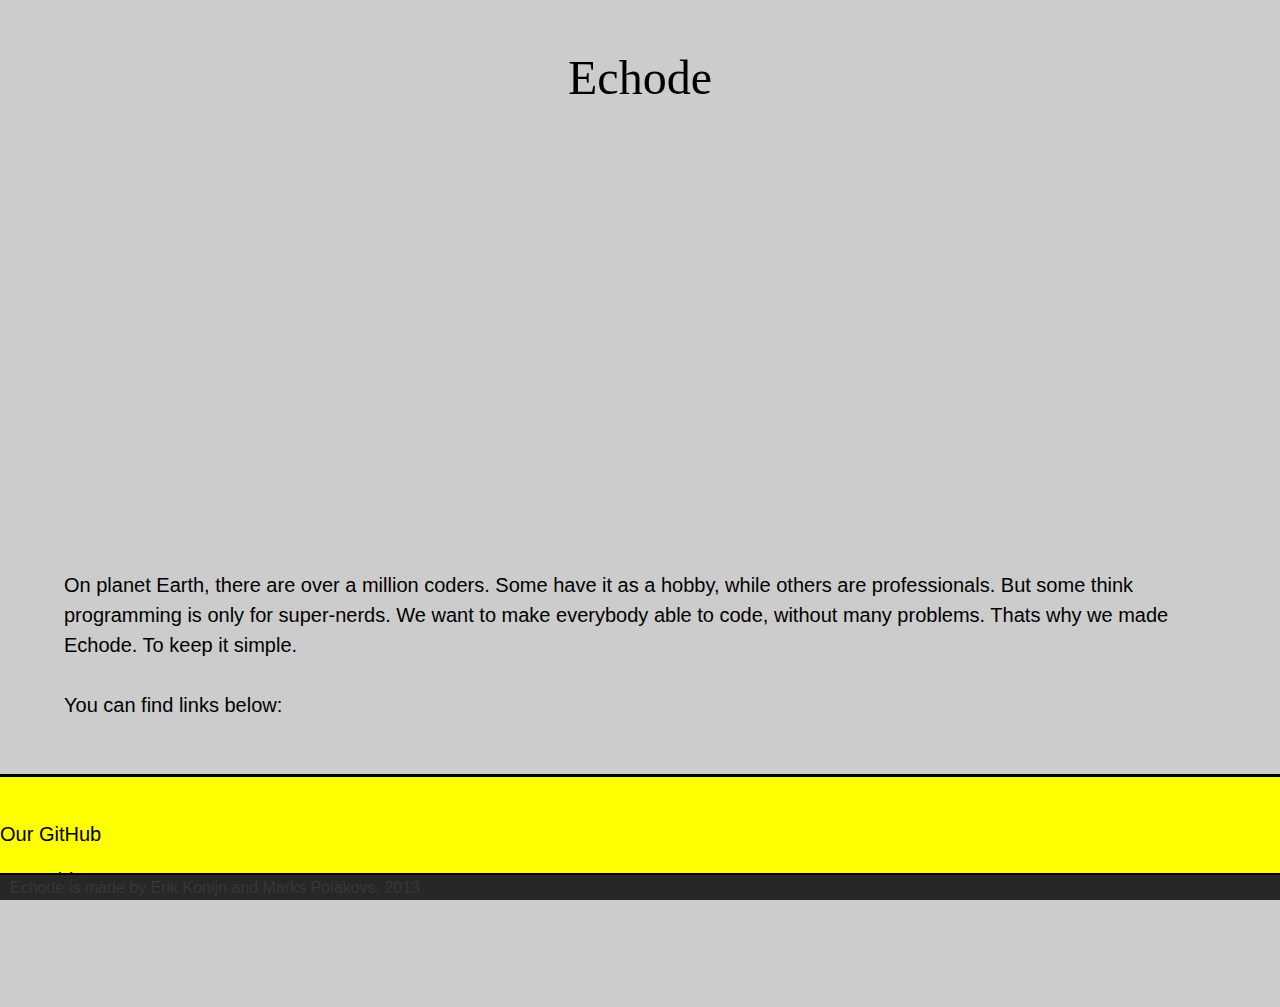
<file: Index.html>
<!DOCTYPE HTML PUBLIC "-//W3C//DTD HTML 4.01 Transitional//EN"
    "http://www.w3.org/TR/html4/loose.dtd">
<html lang="en">
    <head>
        <title>Echode | Simple Programming</title>
        <script type="text/javascript" src="http://ajax.googleapis.com/ajax/libs/jquery/1.10.2/jquery.js"></script>
        <script type="text/javascript" src="javascript.js"></script>
        </script>
        <link rel="stylesheet" href="Stylesheet.css"/>
        <link rel="shortcut icon" href="icon.png"/>
    </head>
    <body>
        <div class="flip"> 
        <div class="card"> 
            <div class="face front"> 
                Echode
            </div> 
            <div class="face back"> 
                We are different. We keep it simple.
            </div> 
        </div> 
    </div> 

        <br><br><br><br><br><br><br><br><br><br><br><br><br><br><br>
        <div id="centerstuff">
            <p id="text">On planet Earth, there are over a million coders. Some have it as a hobby, while others are professionals. 
            But some think programming is only for super-nerds. We want to make everybody able to code,
            without many problems. Thats why we made Echode. To keep it simple. <br><br>
            You can find links below:</p>
        </div>
        <br><br><br>
        <div id="dl">
            <br>
            <p id="text1"><br>Our GitHub</p>
            <p id="text2"><br>Something</p>
            <br><br><br><br><br>
        </div>
        
        <div id="footer">
            <p>Echode is made by Erik Konijn and Marks Polakovs, 2013</p>
        </div>
    </body>
</html>
</file>
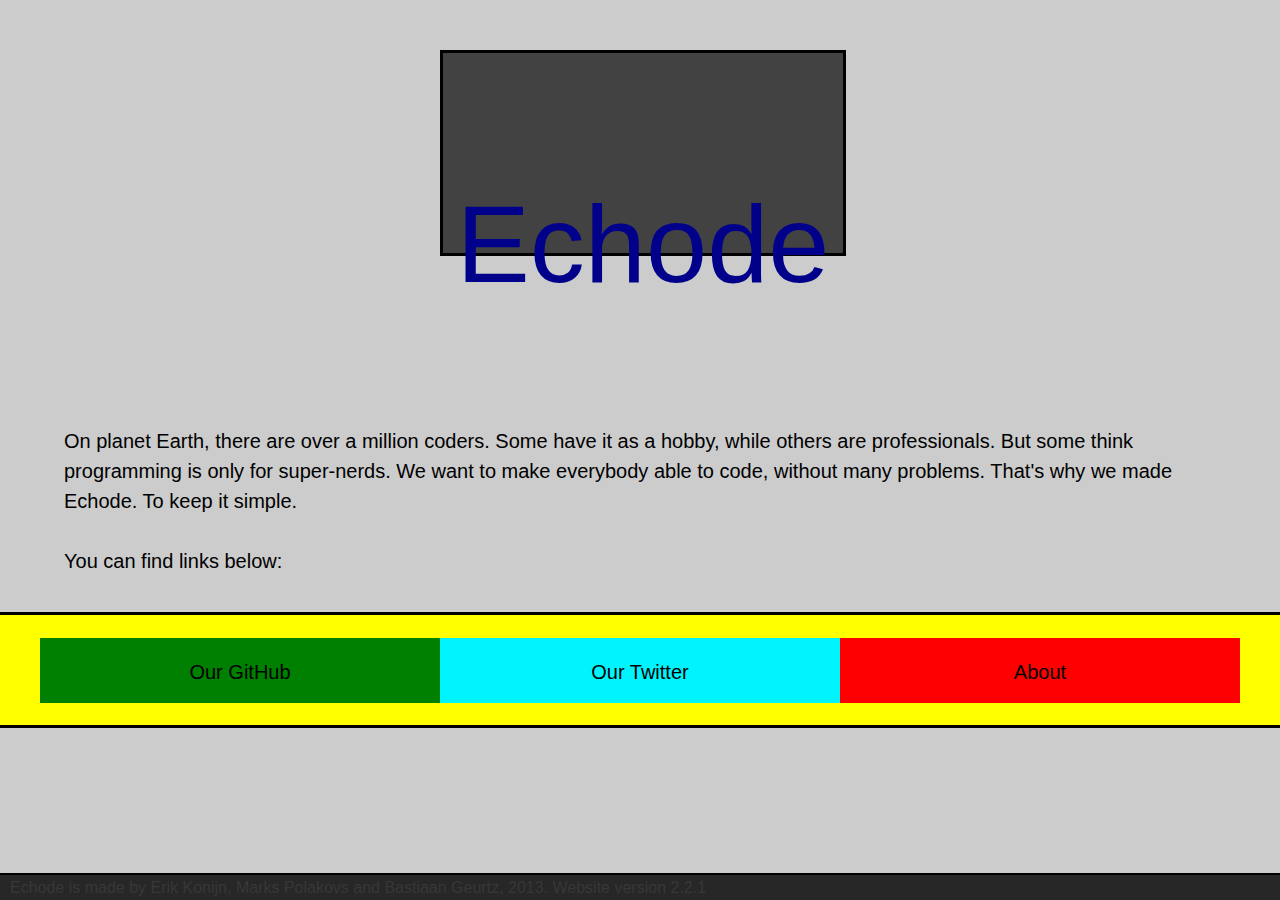
<file: index.html>
<!DOCTYPE HTML PUBLIC "-//W3C//DTD HTML 4.01 Transitional//EN"
    "http://www.w3.org/TR/html4/loose.dtd">
<html lang="en">
    <head>
        <title>Echode | Simple Programming</title>
        <script type="text/javascript" src="http://ajax.googleapis.com/ajax/libs/jquery/1.10.2/jquery.js"></script>
        <script type="text/javascript" src="javascript.js"></script>
        </script>
        <link rel="stylesheet" href="Stylesheet.css"/>
        <link rel="shortcut icon" href="icon.png"/>
    </head>
    <body>
        
        <p style="text-align: center">
            <div class="flip">
                <div class="card">
                    <!--div class="face front"><div style="color:#0000FF">Echode</div></div-->
                    <!--div class="face back">We are different. We keep it simple.</div-->
                    <div class="face front">
                        <div id="title">
                            <br style="font-size: 55px;">
                            <p id="text">Echode</p>
                        </div>
                    </div>
                    <div class="face back">
                        <div id="desc">
                            <br><br style="font-size: 20px;">
                            <p>We are different.<br> We keep it simple.</p>
                        </div>
                    </div>
                </div>
            </div>
        </p>
        <br><br><br><br><br><br><br>
        <div id="centerstuff">
            <p id="text">On planet Earth, there are over a million coders. Some have it as a hobby, while others are professionals. 
            But some think programming is only for super-nerds. We want to make everybody able to code,
            without many problems. That's why we made Echode. To keep it simple. <br><br>
            You can find links below:</p>
        </div>
        <br><br>
        <div id="dl">
            <br>
            <p id="link1"><br>Our GitHub</p>
            <p id="link2"><br>Our Twitter</p>
            <p id="link3"><br>About</p>
            <br style="font-size: 80px">
            <div style="display: none" id="aboutcont">
                <p id="about1">Our Team</p>
            </div>
        </div>
        <br><br><br>
        <div id="footer">
            <p>Echode is made by Erik Konijn, Marks Polakovs and Bastiaan Geurtz, 2013. Website version 2.2.1</p>
        </div>
    </body>
</html>
</file>
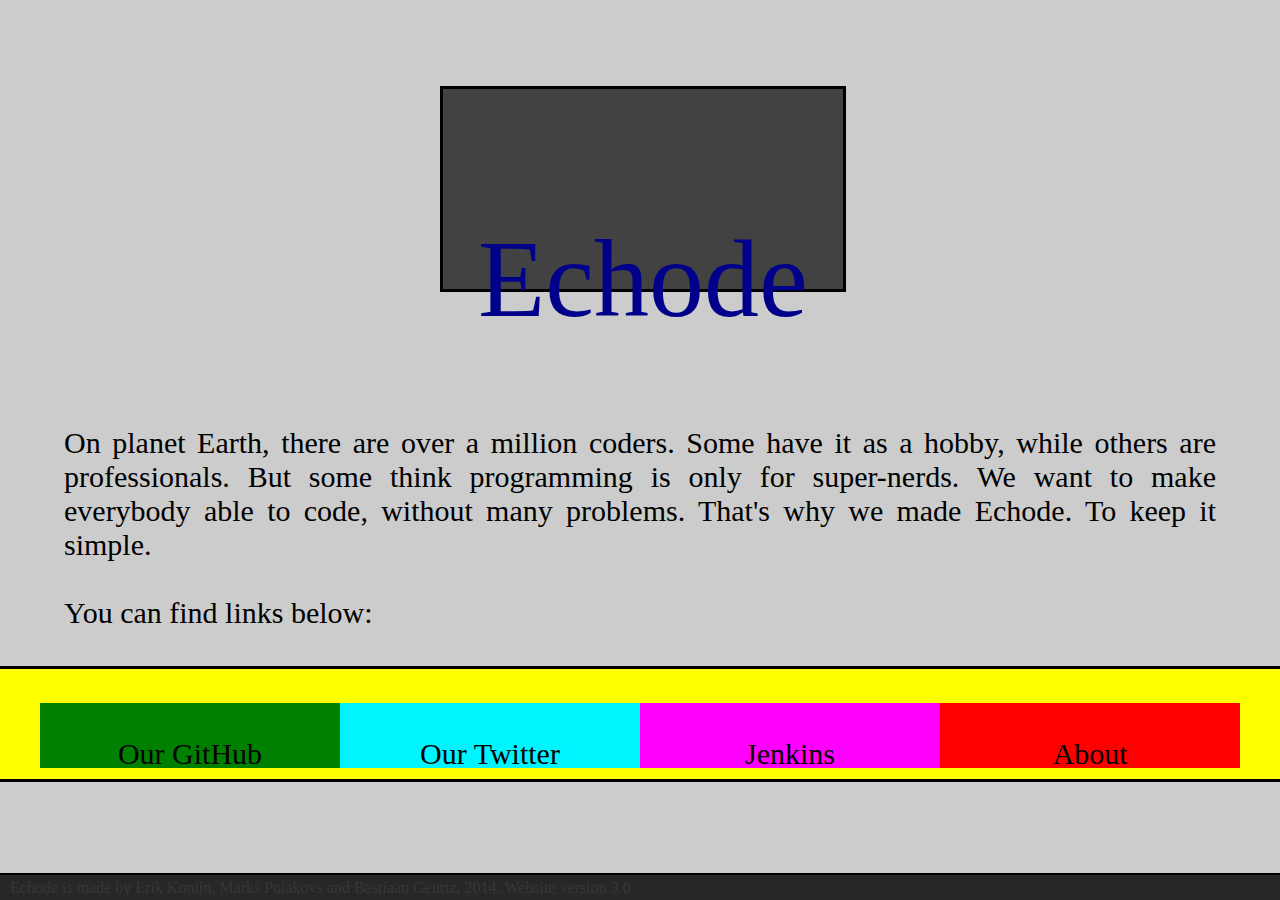
<file: desktop/index.html>
<!DOCTYPE HTML PUBLIC "-//W3C//DTD HTML 4.01 Transitional//EN"
    "http://www.w3.org/TR/html4/loose.dtd">
<html lang="en">
    <head>
        <title>Echode | Simple Programming</title>
        <script type="text/javascript" src="http://ajax.googleapis.com/ajax/libs/jquery/1.10.2/jquery.js"></script>
        <script type="text/javascript" src="javascript.js"></script>
        </script>
        <link rel="stylesheet" href="Stylesheet.css"/>
        <link rel="shortcut icon" href="icon.png"/>
    </head>
    <body>
        <br><br>
        <p style="text-align: center">
            <div class="flip">
                <div class="card">
                    <!--div class="face front"><div style="color:#0000FF">Echode</div></div-->
                    <!--div class="face back">We are different. We keep it simple.</div-->
                    <div class="face front">
                        <div id="title">
                            <br id="logobr">
                            <p id="text">Echode</p>
                        </div>
                    </div>
                    <div class="face back">
                        <div id="desc">
                            <br id="logobr">
                            <p>We are different.<br> We keep it simple.</p>
                        </div>
                    </div>
                </div>
            </div>
        </p>
        <br><br><br><br><br>
        <div id="centerstuff">
            <p id="text">On planet Earth, there are over a million coders. Some have it as a hobby, while others are professionals. 
            But some think programming is only for super-nerds. We want to make everybody able to code,
            without many problems. That's why we made Echode. To keep it simple. <br><br>
            You can find links below:</p>
        </div>
        <br><br>
        <div id="dl">
            <br style="font-size: 20px;">
            <p id="link1"><br style="font-size: 10px;">Our GitHub</p>
            <p id="link2"><br style="font-size: 10px;">Our Twitter</p>
            <p id="link4"><br style="font-size: 10px;">Jenkins</p>
            <p id="link3"><br style="font-size: 10px;">About</p>
            <br style="font-size: 70px">
            <div style="display: none" id="aboutcont">
                <p id="about1">Our Team</p>
            </div>
        </div>
        <br><br><br>
        <div id="footer">
            <p>Echode is made by Erik Konijn, Marks Polakovs and Bastiaan Geurtz, 2014. Website version 3.0</p>
        </div>
    </body>
</html>
</file>
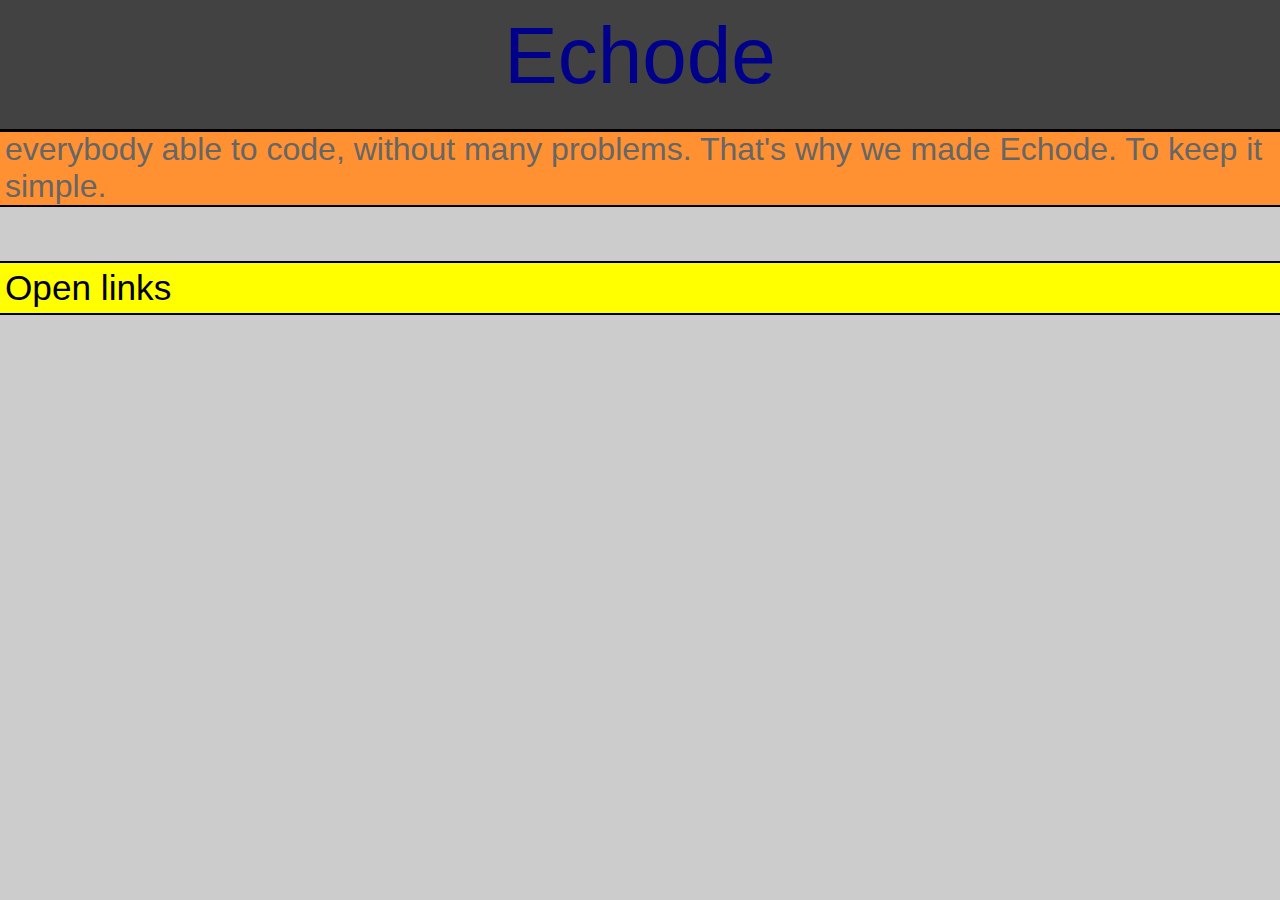
<file: mobile/index.html>
<!DOCTYPE HTML PUBLIC "-//W3C//DTD HTML 4.01 Transitional//EN" "http://www.w3.org/TR/html4/loose.dtd">
<html lang="en">
<head>
    <title>Echode | Simple Programming</title>
    <script type="text/javascript" src="http://ajax.googleapis.com/ajax/libs/jquery/1.10.2/jquery.js"></script>
    <script type="text/javascript" src="javascript.js"></script>
    </script>
    <link rel="stylesheet" href="Stylesheet.css"/>
    <link rel="shortcut icon" href="icon.png"/>
    <link rel="apple-touch-icon-precomposed" href="icon.png"/>
</head>
<body>
    <div id="head">
        <div id="ht">
            <p>Echode</p>
            <br style="font-size: 5px;">
        </div>
    </div>
    <br style="font-size: 550%;">
    <div id="desc">
        <br>
        <p>
            On planet Earth, there are over a million coders. Some have it as a hobby, while others are professionals. 
            But some think programming is only for super-nerds. We want to make everybody able to code,
            without many problems. That's why we made Echode. To keep it simple. 
        </p>
    </div>
    <br><br><br>
    <div id="links">
        <p style="display: none">LINKS</p>
        <p id="oc">Open links</p>
        <div id="linkcontent" style="display: none;">
            <br style="font-size: 10px">
            <div id="link1">
                <a href='http://github.com/marksomnian/echode/'>
                    Our GitHub
                </a>
            </div>
            <div id="link2">
                <a href='http://twitter.com/EchodeOfficial/'>
                    Our Twitter
                </a>
            </div>
            <div id="link4">
                <a href="http://marksomnian.com:8080/jenkins/">
                    Jenkins
                </a>
            </div>
            <div id="link3">
                <a>About</a>
            </div>
        </div>
    </div>
    <br>
    <div id="about">
        <p id="at">About</p>
        <div id="a1">
            <a href="team.html">Our Team</a>
        </div>
    </div>
    <br>
    <br>
</body>
</html>
</file>
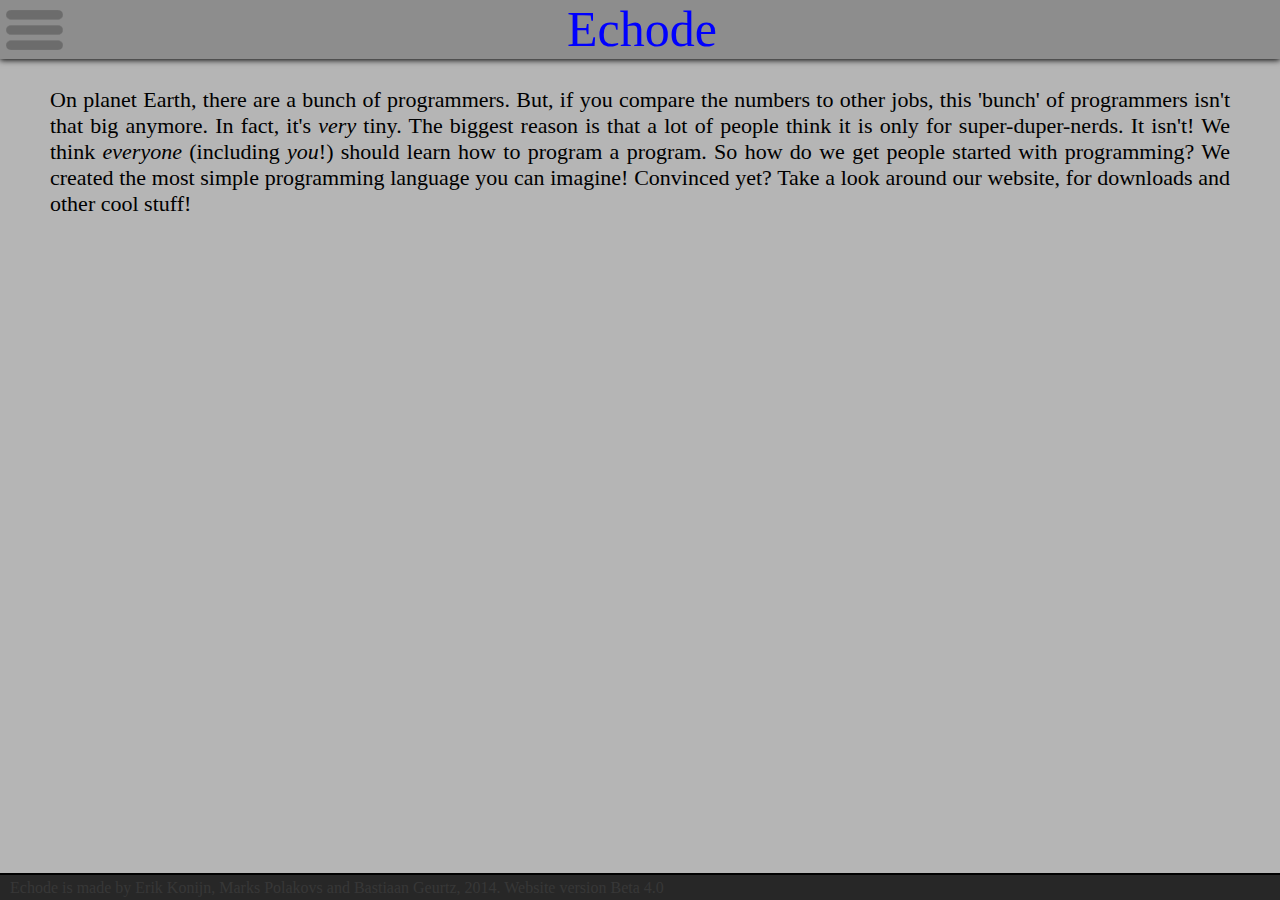
<file: desktop/new/index.html>
<!DOCTYPE HTML PUBLIC "-//W3C//DTD HTML 4.01 Transitional//EN" "http://www.w3.org/TR/html4/loose.dtd">
<html lang="en">
    <head>
        <title>Echode | Simple Programming</title>
        <script type="text/javascript" src="http://ajax.googleapis.com/ajax/libs/jquery/1.10.2/jquery.js"></script>
        <script type="text/javascript" src="js.js"></script>
        <link rel="stylesheet" href="style.css"/>
        <link rel="shortcut icon" href="iconNew.png"/>
    </head>
    <body>
	<div id="sidebar">
        <br>
		<div id="s1">
            <p>Home</p>
        </div>
	</div>
    <div id="body">
        <div id="menubar">
            <img id="button" src="button.png"/>
            <p id="titletext">Echode</p>
        </div>
        <div id="mottoout">
            <div id="motto">
                We are different. We keep it simple.
            </div>
        </div>
        <br>
        
        <p id="intro">
            On planet Earth, there are a bunch of programmers. But, if you compare the numbers to other jobs, this 'bunch' of programmers isn't that big anymore. In fact, it's <i>very</i> tiny. The biggest reason is that a lot of people think it is only for super-duper-nerds. It isn't! We think <i>everyone</i> (including <i><b>you</b></i>!) should learn how to program a program. So how do we get people started with programming? We created the <b>most simple</b> programming language you can imagine! Convinced yet? Take a look around our website, for downloads and other cool stuff!
        </p>
    </div>
    <p id="credits">Echode is made by Erik Konijn, Marks Polakovs and Bastiaan Geurtz, 2014. Website version Beta 4.0</p>
    </body>
</html>
</file>
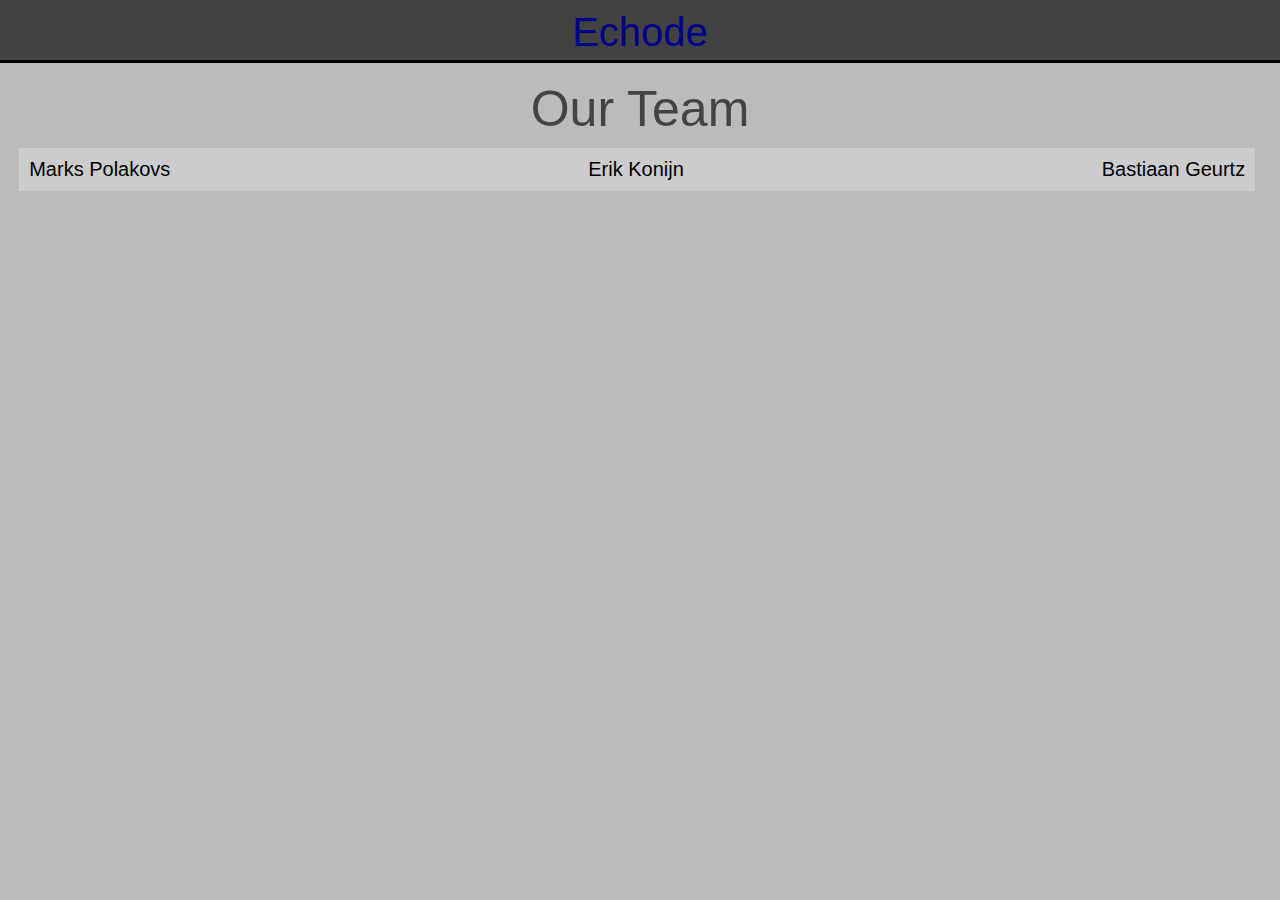
<file: team.html>
<!DOCTYPE HTML PUBLIC "-//W3C//DTD HTML 4.01 Transitional//EN" "http://www.w3.org/TR/html4/loose.dtd">
<html lang="en">
<head>
    <title>Echode | Our Team</title>
    <script type="text/javascript" src="http://ajax.googleapis.com/ajax/libs/jquery/1.10.2/jquery.js"></script>
    <script type="text/javascript" src="team.js"></script>
    </script>
    <link rel="stylesheet" href="team.css"/>
    <link rel="shortcut icon" href="icon.png"/>
</head>
<body>
    <div id="header">
        <p>Echode</p>
    </div>
    <h1 id="title">Our Team</h1>
    <div id="about">
        <a id="am">Marks Polakovs</a>
        <a id="ae">Erik Konijn</a>
        <a id="ab">Bastiaan Geurtz</a>
    </div>
    <span id="marks">
        <span id="mah">
            <p>Marks Polakovs</p>
        </span><br style="font-size: 5px;">
        <span id="maj">
            <p>Lead Echode Developer</p>
            <p>Website Developer</p>
        </span><br style="font-size: 5px;">
        <span id="mad">
            <p>
                <!--Describe yourself!-->
                Hehlo, I am Marks. I started doing Java when I was 12. But I also game.<br><br style="font-size: 5px;">
		I joined the Echode project in its early days, back when it was still in Python. I led the switch to Java and now I hit myself over the head due to reflection.<br><br style="font-size: 5px;">
		My proficiencies are Java, HTML and Python. Now I am learning JavaScript and PHP.<br><br style="font-size: 5px;">
		In my free time I play Minecraft, Battlefield 3, Terraria and Planetside 2.<br><br style="font-size: 5px;">
		I also have a <a href=http://www.youtube.com/channel/UCraDTUt8BclDR0uVWI4nkvA> YouTube channel</a>.
            </p>
        </span>
    </span>
    <span id="erik">
        <span id="erh">
            <p>Erik Konijn</p>
        </span><br style="font-size: 5px;">
        <span id="erj">
            <p>Founder</p>
            <p>Lead Website Developer</p>
            <p>Echode Developer</p>
        </span><br style="font-size: 5px;">
        <span id="erd">
            <p>
                Hi,
                my name is Erik. I am a 12 year old gamer and entusiatic coder.<br>
                <br style="font-size: 5px;">
                I started programming in Java when I was 10, because I wanted to make Minecraft mods.<br>
                <br style="font-size: 5px;">
                Later on I learned HTML, CSS, JavaScript, Python and many more.<br>
                <br style="font-size: 5px;">
                I sometimes found it hard to rememer all function names, etc.,<br>
                so I needed something simple: Echode.<br>
                <br style="font-size: 5px;">
                Echode was first a solo project, but soon Marks and Bastiaan joined.
            </p>
        </span>
    </span>
    <span id="bas">
        <span id="bah">
            <p>Bastiaan Geurtz</p>
        </span><br style="font-size: 5px;">
        <span id="baj">
            <p>Website Developer</p>
        </span><br style="font-size: 5px;">
        <span id="bad">
            <p>
                <!--Describe yourself! Feel free to change "baj" or "bad" in the CSS file ("teams.css")-->
                Lorem ipsum dolor sit amet, consectetuer adipiscing elit, sed diam nonummy nibh euismod tincidunt ut laoreet dolore magna aliquam erat volutpat.
                Ut wisi enim ad minim veniam, quis nostrud exerci tation ullamcorper suscipit lobortis nisl ut aliquip ex ea commodo consequat.
                Duis autem vel eum iriure dolor in hendrerit in vulputate velit esse molestie consequat,
                vel illum dolore eu feugiat nulla facilisis at vero eros et accumsan et iusto odio dignissim qui blandit praesent luptatum zzril delenit augue duis dolore te feugait nulla facilisi.
            </p>
        </span>
    </span>
</body>
</html>
</file>
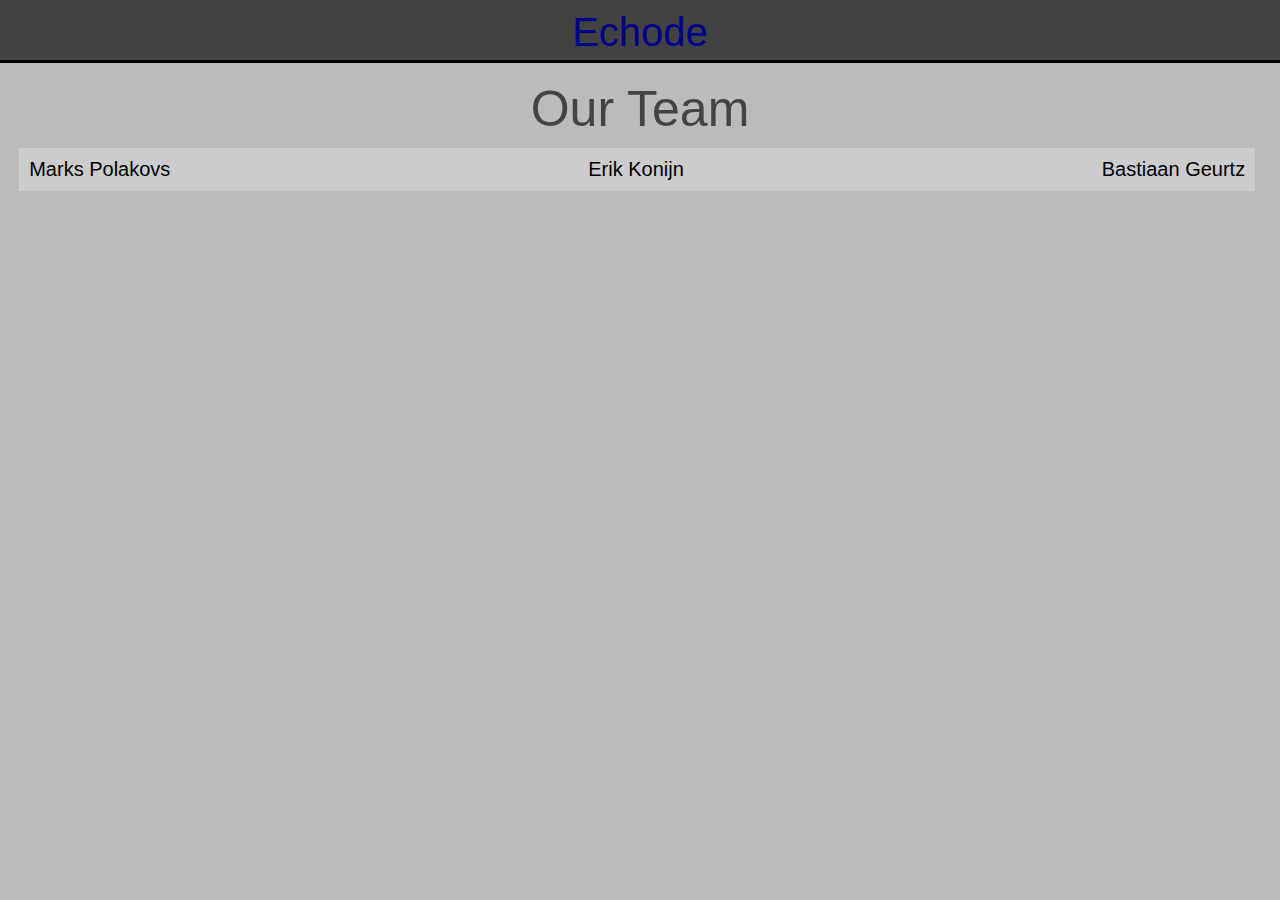
<file: desktop/team.html>
<!DOCTYPE HTML PUBLIC "-//W3C//DTD HTML 4.01 Transitional//EN" "http://www.w3.org/TR/html4/loose.dtd">
<html lang="en">
<head>
    <title>Echode | Our Team</title>
    <script type="text/javascript" src="http://ajax.googleapis.com/ajax/libs/jquery/1.10.2/jquery.js"></script>
    <script type="text/javascript" src="team.js"></script>
    </script>
    <link rel="stylesheet" href="team.css"/>
    <link rel="shortcut icon" href="icon.png"/>
</head>
<body>
    <div id="header">
        <p>Echode</p>
    </div>
    <h1 id="title">Our Team</h1>
    <div id="about">
        <a id="am">Marks Polakovs</a>
        <a id="ae">Erik Konijn</a>
        <a id="ab">Bastiaan Geurtz</a>
    </div>
    <div id="desc">
        <div id="marks">
            <span id="mah">
                <p>Marks Polakovs</p>
            </span><br style="font-size: 5px;">
            <span id="maj">
                <p>Lead Echode Developer</p>
                <p>Website Developer</p>
            </span><br style="font-size: 5px;">
            <span id="mad">
                <p>
                    <!--Describe yourself!-->
                    Hehlo,
                    I am Marks. I started doing Java when I was 12. But I also game.<br><br style="font-size: 5px;">
                    I joined the Echode project in its early days, back when it was still in Python.<br>I led the switch to Java and now I hit myself over the head due to reflection.<br><br style="font-size: 5px;">
                    My proficiencies are Java, HTML and Python. Now I am learning JavaScript and PHP.<br><br style="font-size: 5px;">
                    In my free time I play Minecraft, Battlefield 3, Terraria and Planetside 2.<br><br style="font-size: 5px;">
                    I also have a<a href=http://www.youtube.com/channel/UCraDTUt8BclDR0uVWI4nkvA> YouTube channel</a>.
                </p>
            </span>
        </div>
        <div id="erik">
            <span id="erh">
                <p>Erik Konijn</p>
            </span><br style="font-size: 5px;">
            <span id="erj">
                <p>Founder</p>
                <p>Lead Website Developer</p>
                <p>Echode Developer</p>
            </span><br style="font-size: 5px;">
            <span id="erd">
                <p>
                    Hi,
                    my name is Erik. I am a young gamer and enthusiastic coder.<br>
                    <br style="font-size: 5px;">
                    I started programming in Java when I was 10, because I wanted to make Minecraft mods.<br>
                    <br style="font-size: 5px;">
                    Later on I learned HTML, CSS, JavaScript, Python and many more.<br>
                    <br style="font-size: 5px;">
                    I sometimes found it hard to rememer all function names, etc.,<br>
                    so I needed something simple: Echode.<br>
                    <br style="font-size: 5px;">
                    Echode was first a solo project, but soon Marks and Bastiaan joined.
                </p>
            </span>
        </div>
        <span id="bas">
            <span id="bah">
                <p>Bastiaan Geurtz</p>
            </span><br style="font-size: 5px;">
            <span id="baj">
                <p>Community Manager</p>
            </span><br style="font-size: 5px;">
            <span id="bad">
                <p>
                    <!--Describe yourself! Feel free to change "baj" or "bad" in the CSS file ("teams.css")-->
                    Bastiaan is lazy and hasn't put in a proper description! Oh noes! <br style="font-strye: 5px;">
                    -marksp<br><br style="font-size: 5px;">
                    No marks, I'm not lazy! I just didn't have the time for it.<br><br style="font-size: 5px;">
                    By the way my name's Bastiaan and I'm the Community Manager.<br>
                    I can write Python and HTML, but I want to do JavaScript and other stuff.<br><br style="font-size:5px;">
                    I also play games like Minecraft and HALO.<br><br style="font-size:5px;">
                </p>
            </span>
        </span>
    </div>
</body>
</html>
</file>
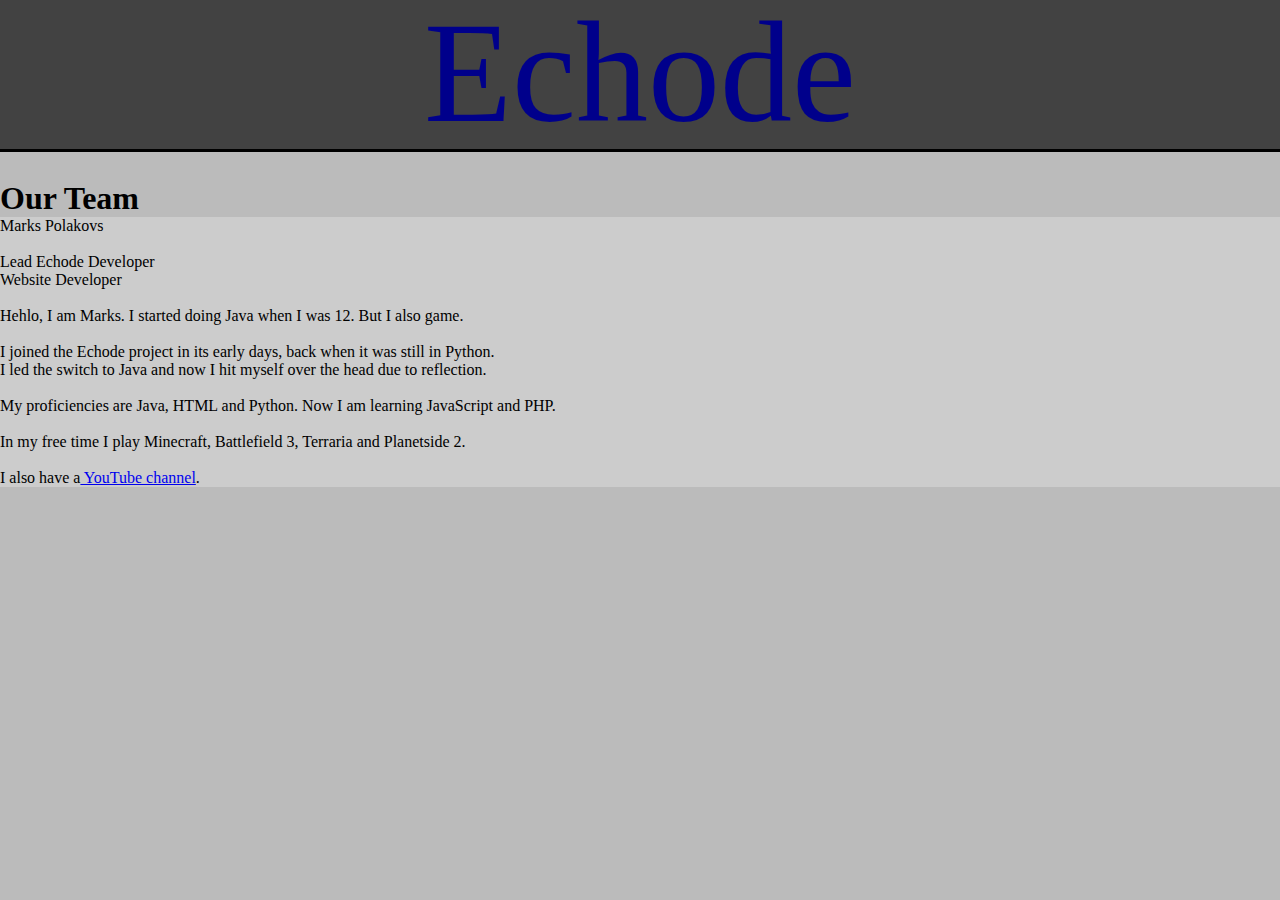
<file: mobile/team.html>
<!DOCTYPE HTML PUBLIC "-//W3C//DTD HTML 4.01 Transitional//EN"
    "http://www.w3.org/TR/html4/loose.dtd">
<html lang="en">
<head>
    <title>Our Team</title>
    <link rel="stylesheet" href="team.css" />
</head>
<body>
    <div id="head">
        <div id="ht">
            <p>Echode</p>
            <br style="font-size: 5px;">
        </div>
    </div>
<br><br><br><br><br><br><br><br><br><br>
    <h1>Our Team</h1>
<div id="desc">
        <div id="marks">
            <span id="mah">
                <p>Marks Polakovs</p>
            </span><br style="font-size: 5px;">
            <span id="maj">
                <p>Lead Echode Developer</p>
                <p>Website Developer</p>
            </span><br style="font-size: 5px;">
            <span id="mad">
                <p>
                    <!--Describe yourself!-->
                    Hehlo,
                    I am Marks. I started doing Java when I was 12. But I also game.<br><br style="font-size: 5px;">
                    I joined the Echode project in its early days, back when it was still in Python.<br>I led the switch to Java and now I hit myself over the head due to reflection.<br><br style="font-size: 5px;">
                    My proficiencies are Java, HTML and Python. Now I am learning JavaScript and PHP.<br><br style="font-size: 5px;">
                    In my free time I play Minecraft, Battlefield 3, Terraria and Planetside 2.<br><br style="font-size: 5px;">
                    I also have a<a href=http://www.youtube.com/channel/UCraDTUt8BclDR0uVWI4nkvA> YouTube channel</a>.
                </p>
            </span>
        </div>
</body>
</html>
</file>
<file: Stylesheet.css>
body {
    background: #ccc;
}
.flip {
    -webkit-perspective: 800;
    -moz-perspective: 800;
    -o-perspective: 800;
    -ms-perspective: 800;
    width: 400px;
    height: 200px;
    position: relative;
    margin: 50px auto;
}
.flip .card.flipped {
    -webkit-transform: rotatex(-180deg);
    -moz-transform: rotatex(-180deg);
    -o-transform: rotatex(-80deg);
    -ms-transform: rotatex(-80deg);
}
.flip .card {
    width: 100%;
    height: 100%;
    -webkit-transform-style: preserve-3d;
    -webkit-transition: 0.5s;
    -moz-transform-style: preserve-3d;
    -moz-transition: 0.5s;
    -o-transform-style: preserve-3d;
    -o-transition: 0.5s;
    -ms-transform-style: preserve-3d;
    -ms-transition: 0.5s;
}
.flip .card .face {
    width: 100%;
    height: 100%;
    position: absolute;
    -webkit-backface-visibility: hidden;
    -moz-backface-visibility:hidden;
    -o-backface-visibility:hidden;
    -ms-backface-visibility:hidden;
    z-index: 2;
    font-family: Georgia;
    font-size: 3em;
    text-align: center;
    /*line-height: 200px;*/
}
.flip .card .front {
    position: absolute;
    z-index: 1;
    background: #ccc;
    color: black;
    cursor: pointer;
}
.flip .card .back {
    -webkit-transform: rotatex(-180deg);
    -moz-transform: rotatex(-180deg);
    -o-transform: rotatex(-180deg);
    -ms-transform: rotatex(-180deg);
    background: blue;
    background: #ccc;
    color: black;
    cursor: pointer;
}

#title {
    background-color: rgb(66, 66, 66);
    color: darkblue;
    border: solid;
    border-color: black;
    width: 100%;
    height: 200px;
    text-align: center;
    font-size: 110px;
    font-family: sans-serif;
    /*float: left;*/
    font-weight: 100;
}

#desc{
    /*float: right;*/
    background-color: rgb(255, 145, 50);
    color: #666666;
    border: solid;
    border-color: black;
    width: 100%;
    height: 200px;
    font-family: sans-serif;
    font-weight: lighter;
    font-size: 40px;
}

#text p{
    border: solid;
    border-width: 10px;
    border-color: rgb(255, 145, 50);
}

#link1 {
    background-color: green;
    margin-left: 40px;
    text-decoration: none;
    height: 65px;
    width: 400px;
    vertical-align: middle;
    text-align: center;
    text-decoration: none;
    color: black;
    float: left;
    cursor: pointer;
}

#link2 {
    background-color: rgb(0, 244, 254);
    text-decoration: none;
    height: 65px;
    width: 400px;
    vertical-align: middle;
    text-align: center;
    text-decoration: none;
    color: black;
    float: left;
    /*margin-left: 12%;*/
    cursor: pointer;
}

#link3 {
    background-color: rgb(255, 0, 0);
    text-decoration: none;
    height: 65px;
    width: 400px;
    text-align: center;
    text-decoration: none;
    color: black;
    float: left;
    /*margin-left: 10px;*/
    cursor: pointer;
}

#centerstuff {
    width: 90%;
    margin-left: auto;
    margin-right: auto;
    font-family: sans-serif;
    font-weight: 300;
    font-size: 20px;
    line-height: 30px;
}

#dl {
    background-color: yellow;
    width: 100%;
    height: 110px;
    margin-left: auto;
    margin-right: auto;
    font-family: sans-serif;
    font-weight: 300;
    font-size: 20px;
    vertical-align: middle;
    border-top: solid;
    border-bottom: solid;
    border-color: #000000;
}

#footer {
    background-color: rgb(39, 39, 39);
    color: rgb(55, 55, 55);
    bottom: 0px;
    position: fixed;
    width: 100%;
    border-top: solid #000000 2px;
    font-family: sans-serif;
    line-height: 25px;
    text-indent: 10px;
}

#text {
    vertical-align: middle;
}

#aboutcont {
    float: left;
    position: absolute;
    background-color: red;
    margin-left: 10px;
    padding: 10px;
    padding-top: 20px;
    padding-bottom: 20px;
    width: 1210px;
}

#about1 {
    cursor: pointer;
}

/* reset blank things and stuff*/
html, body, div, span, applet, object, iframe,
h1, h2, h3, h4, h5, h6, p, blockquote, pre,
a, abbr, acronym, address, big, cite, code,
del, dfn, em, img, ins, kbd, q, s, samp,
small, strike, strong, sub, sup, tt, var,
b, u, i, center,
dl, dt, dd, ol, ul, li,
fieldset, form, label, legend,
table, caption, tbody, tfoot, thead, tr, th, td,
article, aside, canvas, details, embed,
figure, figcaption, footer, header, hgroup,
menu, nav, output, ruby, section, summary,
time, mark, audio, video {
  margin: 0;
  padding: 0;
  border: 0;
  font: inherit;
  vertical-align: baseline;
}

/* HTML5 display-role reset for older browsers */
article, aside, details, figcaption, figure,
footer, header, hgroup, menu, nav, section {
  display: block;
}

ol, ul {
  list-style: none;
}

blockquote, q {
}

table {
  border-collapse: collapse;
  border-spacing: 0;
}
</file>
<file: desktop/Stylesheet.css>
body {
    background: #ccc;
}
.flip {
    -webkit-perspective: 800;
    -moz-perspective: 800;
    -o-perspective: 800;
    -ms-perspective: 800;
    width: 400px;
    height: 200px;
    position: relative;
    margin: 50px auto;
}
.flip .card.flipped {
    -webkit-transform: rotatex(-180deg);
    -moz-transform: rotatex(-180deg);
    -o-transform: rotatex(-80deg);
    -ms-transform: rotatex(-80deg);
}
.flip .card {
    width: 100%;
    height: 100%;
    -webkit-transform-style: preserve-3d;
    -webkit-transition: 0.5s;
    -moz-transform-style: preserve-3d;
    -moz-transition: 0.5s;
    -o-transform-style: preserve-3d;
    -o-transition: 0.5s;
    -ms-transform-style: preserve-3d;
    -ms-transition: 0.5s;
}
.flip .card .face {
    width: 100%;
    height: 100%;
    position: absolute;
    -webkit-backface-visibility: hidden;
    -moz-backface-visibility:hidden;
    -o-backface-visibility:hidden;
    -ms-backface-visibility:hidden;
    z-index: 2;
    font-family: Georgia;
    font-size: 3em;
    text-align: center;
    /*line-height: 200px;*/
}
.flip .card .front {
    position: absolute;
    z-index: 1;
    background: #ccc;
    color: black;
    cursor: pointer;
}
.flip .card .back {
    -webkit-transform: rotatex(-180deg);
    -moz-transform: rotatex(-180deg);
    -o-transform: rotatex(-180deg);
    -ms-transform: rotatex(-180deg);
    background: blue;
    background: #ccc;
    color: black;
    cursor: pointer;
}

#title {
    background-color: rgb(66, 66, 66);
    color: darkblue;
    border: solid;
    border-color: black;
    width: 100%;
    height: 200px;
    text-align: center;
    font-size: 110px;
    font-family: Helvetica Neue;
    /*float: left;*/
    font-weight: 100;
}

#desc{
    /*float: right;*/
    background-color: rgb(255, 145, 50);
    color: #666666;
    border: solid;
    border-color: black;
    width: 100%;
    height: 200px;
    font-family: Helvetica Neue;
    font-weight: lighter;
    font-size: 40px;
}

#text p{
    border: solid;
    border-width: 10px;
    border-color: rgb(255, 145, 50);
}

#link1 {
    background-color: green;
    margin-left: 40px;
    text-decoration: none;
    height: 65px;
    width: 300px;
    vertical-align: middle;
    text-align: center;
    text-decoration: none;
    color: black;
    float: left;
    cursor: pointer;
}

#link2 {
    background-color: rgb(0, 244, 254);
    text-decoration: none;
    height: 65px;
    width: 300px;
    vertical-align: middle;
    text-align: center;
    text-decoration: none;
    color: black;
    float: left;
    /*margin-left: 12%;*/
    cursor: pointer;
}

#link3 {
    background-color: rgb(255, 0, 0);
    text-decoration: none;
    height: 65px;
    width: 300px;
    text-align: center;
    text-decoration: none;
    color: black;
    float: left;
    /*margin-left: 10px;*/
    cursor: pointer;
}

#link4 {
    background-color: rgb(255, 0, 255);
    text-decoration: none;
    height: 65px;
    width: 300px;
    text-align: center;
    text-decoration: none;
    color: black;
    float: left;
    /*margin-left: 10px;*/
    cursor: pointer;
}

#centerstuff {
    width: 90%;
    margin-left: auto;
    margin-right: auto;
    font-family: Helvetica Neue;
    font-weight: 100;
    font-size: 30px;
    text-align: justify;
}

#dl {
    background-color: yellow;
    width: 100%;
    height: 110px;
    margin-left: auto;
    margin-right: auto;
    font-family: Helvetica Neue;
    padding-bottom: 0px;
    font-weight: 100;
    font-size: 30px;
    vertical-align: middle;
    border-top: solid;
    border-bottom: solid;
    border-color: #000000;
}

#footer {
    background-color: rgb(39, 39, 39);
    color: rgb(55, 55, 55);
    bottom: 0px;
    position: fixed;
    width: 100%;
    border-top: solid #000000 2px;
    font-family: Helvetica Neue;
    line-height: 25px;
    text-indent: 10px;
}

#text {
    vertical-align: middle;
}

#aboutcont {
    float: left;
    position: absolute;
    background-color: red;
    margin-left: 10px;
    padding: 10px;
    padding-top: 20px;
    padding-bottom: 20px;
    width: 1210px;
}

#about1 {
    cursor: pointer;
}

/* reset blank things and stuff*/
html, body, div, span, applet, object, iframe,
h1, h2, h3, h4, h5, h6, p, blockquote, pre,
a, abbr, acronym, address, big, cite, code,
del, dfn, em, img, ins, kbd, q, s, samp,
small, strike, strong, sub, sup, tt, var,
b, u, i, center,
dl, dt, dd, ol, ul, li,
fieldset, form, label, legend,
table, caption, tbody, tfoot, thead, tr, th, td,
article, aside, canvas, details, embed,
figure, figcaption, footer, header, hgroup,
menu, nav, output, ruby, section, summary,
time, mark, audio, video {
  margin: 0;
  padding: 0;
  border: 0;
  font: inherit;
  vertical-align: baseline;
}

/* HTML5 display-role reset for older browsers */
article, aside, details, figcaption, figure,
footer, header, hgroup, menu, nav, section {
  display: block;
}

ol, ul {
  list-style: none;
}

blockquote, q {
}

table {
  border-collapse: collapse;
  border-spacing: 0;
}
</file>
<file: mobile/Stylesheet.css>
body {
    background: #CCCCCC;
}

img {
    height: 100px;
    
}

#head {
    background-color: rgb(66, 66, 66);
    color: darkblue;
    border-bottom: solid;
    border-color: black;
    width: 100%;
    text-align: center;
    height: 55px;
    font-size: 500%;
    font-family: Helvetica;
    position: fixed;
    font-weight: 100;
    padding-top: 20px;
    padding-bottom: 54px;
    -moz-text-size-adjust: 100%;
    -webkit-text-size-adjust: 100%;
}

#ht {
    margin-top: -10px;
}

#desc {
    background-color: rgb(255, 145, 50);
    color: #666666;
    border: solid;
    border-color: black;
    border-width: 2px;
    border-left: none;
    border-right: none;
    padding-left: 5px;
    font-size: 200%;
    font-weight: 100;
    font-family: Helvetica;
    -moz-text-size-adjust: 100%;
    -webkit-text-size-adjust: 100%;
}

#links{
    background-color: yellow;
    color: black;
    border-top: solid;
    border-bottom: solid;
    border-width: 2px;
    font-size: 220%;
    font-family: Helvetica;
    padding: 5px;
    font-weight: 100;
    -webkit-text-adjust: 100%;
    -moz-text-adjust: 100%;
}

#link1{
    background-color: green;
    font-weight: 100;
    padding-left: 5px;
    padding-right: 5px;
    padding-top: 20px;
    padding-bottom: 15px;
    border: solid;
    border-width: 2px;
    margin-bottom: 5px;
    width: 90%;
    /*float: left;*/
    text-align: center;
}

#link2{
    background-color: rgb(0, 244, 254);
    font-weight: 100;
    padding-left: 5px;
    padding-right: 5px;
    padding-top: 20px;
    padding-bottom: 15px;
    margin-bottom: 5px;
    border: solid;
    border-width: 2px;
    width: 90%;
    /*float: right;*/
    text-align: center;
}

#link3{
    background-color: rgb(255, 0, 0);
    font-weight: 100;
    padding-left: 5px;
    padding-right: 5px;
    padding-top: 20px;
    padding-bottom: 15px;
    margin-bottom: 5px;
    border: solid;
    border-width: 2px;
    width: 90%;
    /*float: left;*/
    text-align: center;
}

#link4{
    background-color: rgb(255, 0, 255);
    font-weight: 100;
    padding-left: 5px;
    padding-right: 5px;
    padding-top: 20px;
    padding-bottom: 15px;
    margin-bottom: 5px;
    border: solid;
    border-width: 2px;
    width: 90%;
    /*float: left;*/
    text-align: center;
}

#link1 a, #link2 a, #about a, #link4 a {
    text-decoration: none;
    color: black;
}

#about{
    display: none;
    background-color: red;
    color: black;
    border-top: solid;
    border-bottom: solid;
    border-width: 2px;
    font-size: 220%;
    font-weight: 100;
    font-family: Helvetica;
    padding: 5px;
    -webkit-text-adjust: 100%;
    -moz-text-adjust: 100%;
}

#at {
    padding: 5px;
}

#a1{
    background-color: rgb(55, 155, 255);
    font-weight: 100;
    padding-left: 5px;
    padding-right: 5px;
    padding-top: 20px;
    padding-bottom: 15px;
    margin-bottom: 5px;
    border: solid;
    border-width: 2px;
    font-size: 90%;
    width: 90%;
    text-align: center;
}

/* reset blank things and stuff*/
html, body, div, span, applet, object, iframe,
h1, h2, h3, h4, h5, h6, p, blockquote, pre,
a, abbr, acronym, address, big, cite, code,
del, dfn, em, img, ins, kbd, q, s, samp,
small, strike, strong, sub, sup, tt, var,
b, u, i, center,
dl, dt, dd, ol, ul, li,
fieldset, form, label, legend,
table, caption, tbody, tfoot, thead, tr, th, td,
article, aside, canvas, details, embed,
figure, figcaption, footer, header, hgroup,
menu, nav, output, ruby, section, summary,
time, mark, audio, video {
  margin: 0;
  padding: 0;
  border: 0;
  font: inherit;
  vertical-align: baseline;
}

/* HTML5 display-role reset for older browsers */
article, aside, details, figcaption, figure,
footer, header, hgroup, menu, nav, section {
  display: block;
}

ol, ul {
  list-style: none;
}

blockquote, q {
}

table {
  border-collapse: collapse;
  border-spacing: 0;
}
</file>
<file: desktop/new/style.css>
body {
    background-color: rgb(181, 181, 181);
}

#intro {
    font-family: Helvetica Neue;
    font-weight: 100;
    font-size: 22px;
    text-align: justify;
    padding: 10px 50px 0px 50px;
}

#titletext {
    color: blue;
    font-family: Helvetica Neue;
    font-weight: lighter;
    font-size: 50px;
    text-align: center;
    position: absolute;
    margin-left: 44.3%
}

#button {
    padding-left: 6px;
    padding-top: 2px;
    float:left;
    cursor: pointer;
}

#sidebar {
    display:none;
	height:150px;
	background-color:#555;
}

#mottoout {
    text-align: center;
}

#motto {
    background-color: orange;
    border-bottom: 2px solid black;
    box-shadow: 0px 1px 6px 0px #000;
    padding: 10px 10px 10px 10px;
    font-family: Helvetica Neue;
    font-weight: 100;
    font-size: 23px;
    display: none;
}

#s1 {
    background-color: #343434;
    margin-left: 20px;
    width: 250px;
    height: 30px;
    padding-top: 10px;
    text-align: center;
    border-radius: 13px;
    cursor: pointer;    
    font-size: 20px;
    font-family: Helvetica Neue;
    font-weight: 200;
    color: #191919;
    box-shadow: 1px 1px 6px 0px #000 inset;
}

#menubar {
    display:table-cell;
    width: 100%;
	background-color:#8d8d8d;
    box-shadow: 0px 1px 6px 0px #000;
    position: relative;
}

#menubar img {
    display: inline-block;
    float: left;
}

#credits {
    background-color: rgb(39, 39, 39);
    color: rgb(55, 55, 55);
    bottom: 0px;
    position: fixed;
    width: 100%;
    border-top: solid #000000 2px;
    font-family: Helvetica Neue;
    line-height: 25px;
    text-indent: 10px;
}

/*no margin or padding svp*/
* {
    margin: 0px;
    padding: 0px;
}
</file>
<file: team.css>
body {
    background-color: #bbb;
}

#about {
    background-color: #ccc;
    font-size: 20px;
    padding: 10px;
    width: 95%;
    margin-left: 1.5%;
    text-align: center;
}

#am {
    float: left;
}

#ab {
    float: right;
}

#header {
    background-color: rgb(66, 66, 66);
    color: darkblue;
    border-bottom: solid;
    border-color: black;
    width: 100%;
    text-align: center;
    font-size: 40px;
    padding-top: 10px;
    padding-bottom: 5px;
    cursor: pointer;
    position: fixed;
}

#title {
    font-family: sans-serif;
    padding-top: 80px;
    text-align: center;
    font-size: 50px;
    color: #444;
    margin-bottom: 10px;
}

#erik {
    /*height: 430px;*/
    height: auto;
    width: 280px;
    background-color: #ccc;
    display: inline-block;
    padding: 20px;
    margin-top: 30px;
    display: none;
    float: left;
    margin-left:30em;
}

#erh {
    font-size: 50px;
    text-align: center;
}

#mah {
    font-size: 40px;
    text-align: center;
}

#bah {
    font-size: 38px;
    text-align: center;
}

#erj, #maj, #baj {
    color: #333;
}

#erd {
    font-size: 1.1em;
}

#mad {
    font-size: 1.1em;
}

#bad {
    font-size: 1.1em
}

#marks {
    /*float: left;*/
    /*height: 430px;*/
    height: auto;
    width: 280px;
    background-color: #ccc;
    display: inline-block;
    padding: 20px;
    margin-top: 30px;
    display: none;
    margin-left:30em;
    float: left;
}

#bas {
    /*float: right;*/
    /*height: 430px;*/
    height: auto;
    width: 280px;
    background-color: #ccc;
    display: inline-block;
    padding: 20px;
    margin-top: 30px;
    display: none;
    margin-left:30em;
    float: left;
}

#erd p:first-letter, #mad p:first-letter, #bad p:first-letter {
    font-size: 23px;
    font-weight: 400;
}

p, h1, h2, h3, h4, h5, h6, a {
    font-family: sans-serif;
    font-weight: 100;
}

/*reset*/
* {
    margin: 0;
    padding: 0;
    text-decoration: none;
}
</file>
<file: desktop/team.css>
body {
    background-color: #bbb;
}

#about {
    background-color: #ccc;
    font-size: 20px;
    padding: 10px;
    width: 95%;
    margin-left: 1.5%;
    text-align: center;
}

#am {
    float: left;
}

#ab {
    float: right;
}

#header {
    background-color: rgb(66, 66, 66);
    color: darkblue;
    border-bottom: solid;
    border-color: black;
    width: 100%;
    text-align: center;
    font-size: 40px;
    padding-top: 10px;
    padding-bottom: 5px;
    cursor: pointer;
    position: fixed;
}

#title {
    font-family: sans-serif;
    padding-top: 80px;
    text-align: center;
    font-size: 50px;
    color: #444;
    margin-bottom: 10px;
}

#erik {
    height: auto;
    width: 100%;
    background-color: #ccc;
    padding: 20px;
    margin-top: 30px;
    display: none;
    padding-left: 18em;
}

#erh {
    font-size: 50px;
}

#bah {
    font-size: 50px;
}

#mah {
    font-size: 50px;
}

#erj, #maj, #baj {
    color: #333;
}

#erd {
    font-size: 1.1em;
}

#mad {
    font-size: 1.1em;
}

#bad {
    font-size: 1.1em
}

#marks {
    height: auto;
    width: 100%;
    background-color: #ccc;
    padding: 20px;
    margin-top: 30px;
    display: none;
    padding-left: 18em;
}

#bas {
    height: auto;
    background-color: #ccc;
    padding: 20px;
    padding-right: -18em;
    margin-top: 30px;
    display: none;
    padding-left: 18em;
}

a:visited{
    color: blue;
}

#erd p:first-letter, #mad p:first-letter, #bad p:first-letter {
    font-size: 23px;
    font-weight: 400;
}

p, h1, h2, h3, h4, h5, h6, a {
    font-family: sans-serif;
    font-weight: 100;
}

/*reset*/
* {
    margin: 0;
    padding: 0;
    text-decoration: none;
}
</file>
<file: mobile/team.css>
body {
    background: #bbb;
}

#head {
    background-color: rgb(66, 66, 66);
    color: darkblue;
    border-bottom: solid;
    border-color: black;
    width: 100%;
    text-align: center;
    height: 55px;
    font-size: 9em;
    font-family: Helvetica Neue;
    position: fixed;
    font-weight: 100;
    /*padding-top: 0px;*/
    padding-bottom: 94px;
    -moz-text-size-adjust: 100%;
    -webkit-text-size-adjust: 100%;
}

#ht {
    margin-top: -10px;
}

#marks {

background-color: #ccc;
width: 100%;
height: auto;

}

* {
    margin: 0px;
    padding: 0px;
}
</file>
